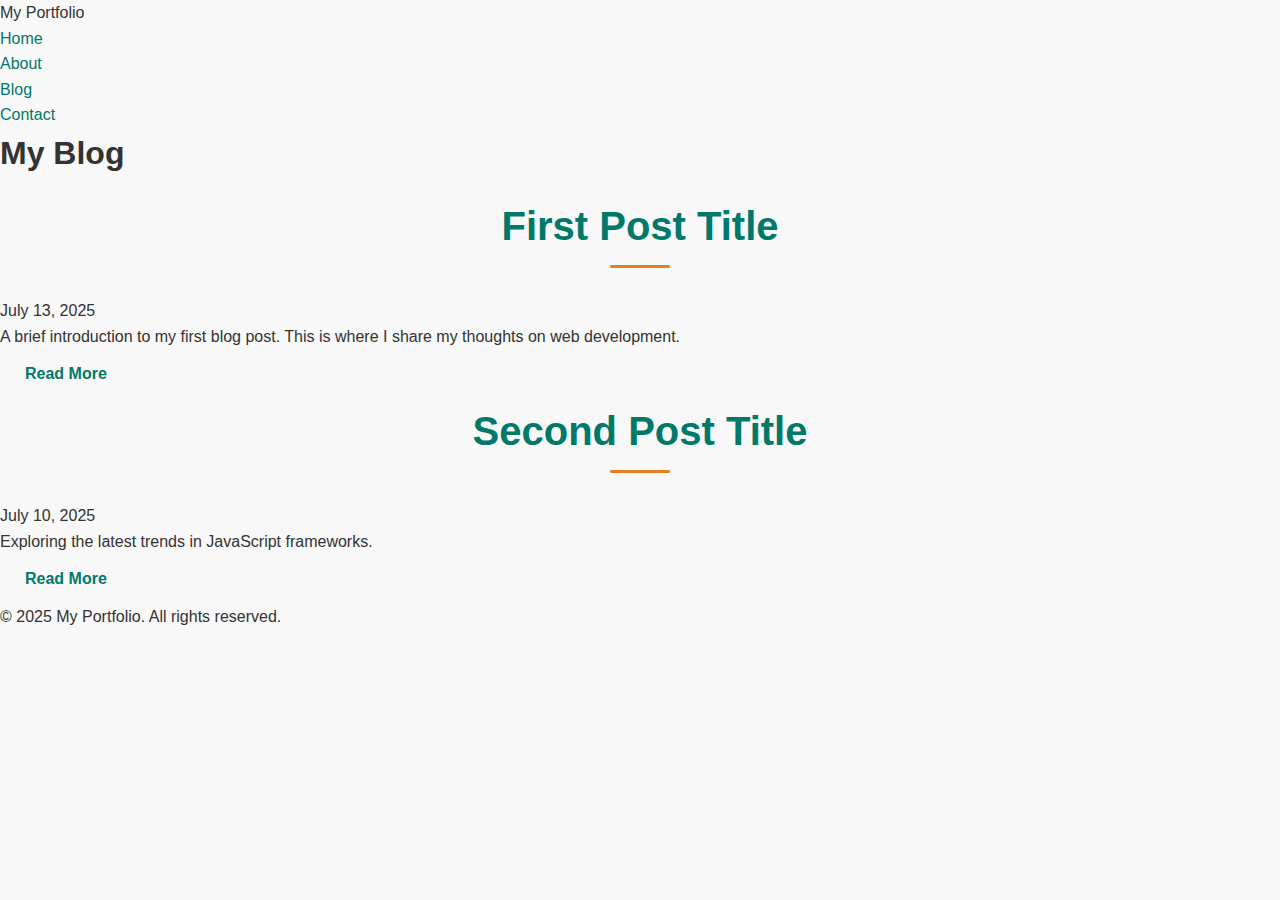
<file: blog.html>
<!DOCTYPE html>
<html lang="en">
<head>
    <meta charset="UTF-8">
    <meta name="viewport" content="width=device-width, initial-scale=1.0">
    <title>Blog - My Portfolio</title>
    <link rel="stylesheet" href="style.css">
</head>
<body>
    <header>
        <nav>
            <div class="logo">My Portfolio</div>
            <ul class="nav-links">
                <li><a href="index.html">Home</a></li>
                <li><a href="about.html">About</a></li>
                <li><a href="blog.html" class="active">Blog</a></li>
                <li><a href="index.html#contact">Contact</a></li>
            </ul>
        </nav>
    </header>

    <section class="blog">
        <h1>My Blog</h1>
        <div class="blog-grid">
            <article class="blog-post">
                <h2>First Post Title</h2>
                <p class="date">July 13, 2025</p>
                <p>A brief introduction to my first blog post. This is where I share my thoughts on web development.</p>
                <a href="#" class="btn">Read More</a>
            </article>
            <article class="blog-post">
                <h2>Second Post Title</h2>
                <p class="date">July 10, 2025</p>
                <p>Exploring the latest trends in JavaScript frameworks.</p>
                <a href="#" class="btn">Read More</a>
            </article>
        </div>
    </section>

    <footer>
        <p>© 2025 My Portfolio. All rights reserved.</p>
    </footer>

    <script src="script.js"></script>
</body>
</html>
</file>
<file: style.css>
/* --- Global Styles & Variables --- */
:root {
    --primary-color: #00796B; /* Deep Teal - Main brand color */
    --secondary-color: #FFD700; /* Warm Gold - Accent, stars */
    --accent-color: #E67E22; /* Orange - Buttons, prices */
    --light-grey: #F8F8F8; /* Light background */
    --medium-grey: #F2F2F2; /* Section background */
    --dark-grey: #333; /* Dark text, footer background */
    --text-light: #666;
    --white: #FFFFFF;
}

* {
    box-sizing: border-box;
    margin: 0;
    padding: 0;
}

body {
    font-family: 'Lato', sans-serif;
    line-height: 1.6;
    color: var(--dark-grey);
    background-color: var(--light-grey);
    scroll-behavior: smooth;
}

.container {
    max-width: 1200px;
    margin: 0 auto;
    padding: 0 20px;
}

h1, h2, h3, h4, h5, h6 {
    font-family: 'Montserrat', sans-serif;
    color: var(--dark-grey);
    margin-bottom: 15px;
}

h2 {
    font-size: 2.5em;
    text-align: center;
    margin-bottom: 40px;
    color: var(--primary-color);
    position: relative;
}

h2::after {
    content: '';
    position: absolute;
    left: 50%;
    transform: translateX(-50%);
    bottom: -10px;
    width: 60px;
    height: 3px;
    background-color: var(--accent-color);
    border-radius: 2px;
}

a {
    text-decoration: none;
    color: var(--primary-color);
    transition: color 0.3s ease;
}

a:hover {
    color: var(--accent-color);
}

ul {
    list-style: none;
}

.btn {
    display: inline-block;
    padding: 12px 25px;
    border-radius: 5px;
    font-weight: 700;
    text-align: center;
    cursor: pointer;
    transition: background-color 0.3s ease, color 0.3s ease, transform 0.2s ease;
}

.btn:hover {
    transform: translateY(-2px);
}

.primary-btn {
    background-color: var(--primary-color);
    color: var(--white);
    border: 2px solid var(--primary-color);
}

.primary-btn:hover {
    background-color: #005F55; /* Darker Teal */
    border-color: #005F55;
}

.secondary-btn {
    background-color: transparent;
    color: var(--primary-color);
    border: 2px solid var(--primary-color);
}

.secondary-btn:hover {
    background-color: var(--primary-color);
    color: var(--white);
}

.white-btn {
    background-color: var(--white);
    color: var(--accent-color);
    border: 2px solid var(--white);
}

.white-btn:hover {
    background-color: var(--accent-color);
    color: var(--white);
    border-color: var(--accent-color);
}

.add-to-cart-btn-small {
    background-color: var(--primary-color);
    color: white;
    padding: 8px 15px;
    border: none;
    border-radius: 4px;
    font-size: 0.9em;
    cursor: pointer;
}

.add-to-cart-btn-small:hover {
    background-color: #005F55;
}

.text-center {
    text-align: center;
}

.section-padding {
    padding: 80px 0;
}


/* --- Header --- */
.main-header {
    background-color: var(--white);
    padding: 15px 0;
    border-bottom: 1px solid #ddd;
    box-shadow: 0 2px 5px rgba(0,0,0,0.05);
}

.main-header .container {
    display: flex;
    justify-content: space-between;
    align-items: center;
}

.logo a {
    font-family: 'Montserrat', sans-serif;
    font-weight: 700;
    font-size: 1.8em;
    color: var(--primary-color);
    text-transform: uppercase;
}

.main-nav .nav-links {
    display: flex;
    list-style: none;
    margin: 0;
    padding: 0;
}

.main-nav .nav-links li {
    position: relative;
    margin-left: 30px;
}

.main-nav .nav-links li a {
    display: block;
    padding: 10px 0;
    color: var(--dark-grey);
    font-weight: 700;
    font-size: 0.95em;
}

.main-nav .nav-links li a:hover {
    color: var(--accent-color);
}

/* Dropdown Menu */
.main-nav .dropdown-content {
    display: none;
    position: absolute;
    background-color: var(--white);
    min-width: 160px;
    box-shadow: 0px 8px 16px 0px rgba(0,0,0,0.2);
    z-index: 10;
    border-top: 3px solid var(--primary-color);
}

.main-nav .dropdown-content a {
    color: var(--dark-grey);
    padding: 12px 16px;
    text-decoration: none;
    display: block;
    text-align: left;
    font-weight: normal;
}

.main-nav .dropdown-content a:hover {
    background-color: var(--light-grey);
    color: var(--primary-color);
}

.main-nav .dropdown:hover .dropdown-content {
    display: block;
}

.header-icons a {
    font-size: 1.2em;
    margin-left: 20px;
    color: var(--text-light);
    transition: color 0.3s ease;
}

.header-icons a:hover {
    color: var(--primary-color);
}

.cart-icon {
    position: relative;
    display: inline-block;
}

.cart-count {
    background-color: var(--accent-color);
    color: white;
    border-radius: 50%;
    padding: 2px 6px;
    font-size: 0.7em;
    position: absolute;
    top: -8px;
    right: -10px;
    line-height: 1; /* Adjust for vertical centering */
}

/* Hamburger Menu (Mobile) */
.hamburger-menu {
    display: none; /* Hidden by default on desktop */
    flex-direction: column;
    cursor: pointer;
    padding: 5px;
}

.hamburger-menu .bar {
    width: 25px;
    height: 3px;
    background-color: var(--dark-grey);
    margin: 4px 0;
    transition: 0.4s;
}

/* --- Hero Section --- */
.hero-section {
    position: relative;
    width: 100%;
    height: 600px; /* Fixed height for hero */
    overflow: hidden;
    background-color: #eee;
}

.hero-slider {
    position: relative;
    width: 100%;
    height: 100%;
}

.hero-slider .slide {
    position: absolute;
    top: 0;
    left: 0;
    width: 100%;
    height: 100%;
    opacity: 0;
    transition: opacity 0.8s ease-in-out;
}

.hero-slider .slide.active {
    opacity: 1;
}

.hero-slider .slide img {
    width: 100%;
    height: 100%;
    object-fit: cover;
    filter: brightness(70%); /* Darken image slightly for text readability */
}

.hero-slider .slide-content {
    position: absolute;
    top: 50%;
    left: 50%;
    transform: translate(-50%, -50%);
    text-align: center;
    color: var(--white);
    max-width: 800px;
    z-index: 5;
}

.hero-slider .slide-content h1 {
    font-size: 3.5em;
    margin-bottom: 20px;
    color: var(--white);
    text-shadow: 2px 2px 4px rgba(0,0,0,0.5);
}

.hero-slider .slide-content p {
    font-size: 1.3em;
    margin-bottom: 30px;
    color: var(--white);
    text-shadow: 1px 1px 2px rgba(0,0,0,0.5);
}

.hero-slider .slide-content .btn {
    padding: 15px 40px;
    font-size: 1.1em;
}

.slider-dots {
    position: absolute;
    bottom: 20px;
    left: 50%;
    transform: translateX(-50%);
    display: flex;
    gap: 10px;
    z-index: 10;
}

.slider-dots .dot {
    width: 12px;
    height: 12px;
    background-color: rgba(255,255,255,0.5);
    border-radius: 50%;
    cursor: pointer;
    transition: background-color 0.3s ease, transform 0.3s ease;
}

.slider-dots .dot.active {
    background-color: var(--white);
    transform: scale(1.2);
}

/* --- Featured Categories --- */
.featured-categories {
    background-color: var(--medium-grey);
}

.category-grid {
    display: grid;
    grid-template-columns: repeat(auto-fit, minmax(280px, 1fr));
    gap: 30px;
}

.category-item {
    background-color: var(--white);
    border-radius: 8px;
    overflow: hidden;
    box-shadow: 0 4px 10px rgba(0,0,0,0.08);
    text-align: center;
    padding-bottom: 20px;
    transition: transform 0.2s ease;
}

.category-item:hover {
    transform: translateY(-5px);
    box-shadow: 0 6px 15px rgba(0,0,0,0.12);
}

.category-item img {
    width: 100%;
    height: 250px;
    object-fit: cover;
    margin-bottom: 15px;
}

.category-item h3 {
    font-size: 1.4em;
    margin-bottom: 15px;
    color: var(--primary-color);
}

.category-item .btn {
    padding: 10px 20px;
    font-size: 0.9em;
}

/* --- Product Grid (New Arrivals) --- */
.new-arrivals {
    background-color: var(--light-grey);
}

.product-grid {
    display: grid;
    grid-template-columns: repeat(auto-fit, minmax(250px, 1fr));
    gap: 30px;
    margin-bottom: 50px;
}

.product-card {
    background-color: var(--white);
    border: 1px solid #e0e0e0;
    border-radius: 8px;
    overflow: hidden;
    text-align: center;
    box-shadow: 0 2px 5px rgba(0,0,0,0.05);
    transition: transform 0.2s ease, box-shadow 0.2s ease;
}

.product-card:hover {
    transform: translateY(-5px);
    box-shadow: 0 4px 10px rgba(0,0,0,0.1);
}

.product-card img {
    width: 100%;
    height: 320px;
    object-fit: cover;
    display: block;
}

.product-card h3 {
    font-size: 1.2em;
    margin: 15px 10px 5px;
    color: var(--dark-grey);
}

.product-card .price {
    font-size: 1.1em;
    color: var(--accent-color);
    font-weight: 700;
    margin-bottom: 15px;
}

.product-card .btn {
    margin-bottom: 15px;
}

.large-btn {
    padding: 15px 40px;
    font-size: 1.1em;
}

/* --- Promotional Banner --- */
.promo-banner {
    position: relative;
    height: 400px;
    overflow: hidden;
    border-radius: 8px;
    box-shadow: 0 4px 10px rgba(0,0,0,0.1);
}

.promo-banner img {
    width: 100%;
    height: 100%;
    object-fit: cover;
    filter: brightness(60%);
}

.promo-banner .promo-content {
    position: absolute;
    top: 50%;
    left: 50%;
    transform: translate(-50%, -50%);
    text-align: center;
    color: var(--white);
    z-index: 5;
    max-width: 700px;
}

.promo-banner .promo-content h2 {
    color: var(--white);
    font-size: 3em;
    margin-bottom: 20px;
    text-shadow: 2px 2px 4px rgba(0,0,0,0.5);
}

.promo-banner .promo-content h2::after { /* Remove the underline from h2 in banner */
    display: none;
}

.promo-banner .promo-content p {
    font-size: 1.2em;
    margin-bottom: 30px;
    text-shadow: 1px 1px 2px rgba(0,0,0,0.5);
}

/* --- Testimonials --- */
.testimonials {
    background-color: var(--medium-grey);
}

.testimonial-grid {
    display: grid;
    grid-template-columns: repeat(auto-fit, minmax(300px, 1fr));
    gap: 30px;
}

.testimonial-item {
    background-color: var(--white);
    padding: 30px;
    border-radius: 8px;
    box-shadow: 0 2px 8px rgba(0,0,0,0.08);
    text-align: center;
}

.testimonial-item .quote {
    font-style: italic;
    margin-bottom: 15px;
    color: var(--text-light);
    font-size: 1.1em;
    line-height: 1.8;
}

.testimonial-item .author {
    font-weight: 700;
    color: var(--dark-grey);
    margin-bottom: 10px;
}

.testimonial-item .stars {
    color: var(--secondary-color);
    font-size: 1.5em;
}

/* --- Newsletter Signup --- */
.newsletter-signup {
    background-color: var(--primary-color);
    color: var(--white);
    padding: 60px 20px;
}

.newsletter-signup h2 {
    color: var(--white);
    margin-bottom: 15px;
}

.newsletter-signup h2::after { /* Remove underline from h2 in newsletter */
    display: none;
}

.newsletter-signup p {
    font-size: 1.1em;
    margin-bottom: 30px;
    max-width: 600px;
    margin-left: auto;
    margin-right: auto;
}

.newsletter-form {
    display: flex;
    justify-content: center;
    max-width: 500px;
    margin: 0 auto;
}

.newsletter-form input {
    flex: 1;
    padding: 12px 15px;
    border: none;
    border-radius: 5px 0 0 5px;
    font-size: 1em;
}

.newsletter-form button {
    background-color: var(--accent-color);
    color: white;
    padding: 12px 20px;
    border: none;
    border-radius: 0 5px 5px 0;
    cursor: pointer;
    font-size: 1em;
    transition: background-color 0.3s ease;
}

.newsletter-form button:hover {
    background-color: #D66C1E;
}


/* --- Footer --- */
.main-footer {
    background-color: var(--dark-grey);
    color: var(--white);
    padding: 50px 0 20px;
}

.main-footer .container {
    display: flex;
    flex-wrap: wrap;
    justify-content: space-between;
    gap: 30px;
}

.footer-col {
    flex: 1;
    min-width: 220px;
}

.footer-col h4 {
    color: var(--secondary-color);
    margin-bottom: 20px;
    position: relative;
    padding-bottom: 10px;
    font-size: 1.2em;
}

.footer-col h4::after {
    content: '';
    position: absolute;
    left: 0;
    bottom: 0;
    width: 50px;
    height: 2px;
    background-color: var(--secondary-color);
}

.footer-col ul li {
    margin-bottom: 10px;
}

.footer-col ul li a {
    color: var(--white);
    font-size: 0.9em;
}

.social-icons a {
    font-size: 1.8em;
    margin-right: 15px;
    color: var(--white);
}

.social-icons a:hover {
    color: var(--secondary-color);
}

.newsletter-text-footer {
    font-size: 0.9em;
    margin-top: 15px;
    margin-bottom: 10px;
}

.newsletter-form-footer {
    display: flex;
    margin-top: 10px;
}

.newsletter-form-footer input {
    flex: 1;
    padding: 10px;
    border: none;
    border-radius: 5px 0 0 5px;
    font-size: 0.9em;
}

.newsletter-form-footer button {
    background-color: var(--primary-color);
    color: white;
    padding: 10px 15px;
    border: none;
    border-radius: 0 5px 5px 0;
    cursor: pointer;
    transition: background-color 0.3s ease;
}

.newsletter-form-footer button:hover {
    background-color: #005F55;
}

.footer-bottom {
    text-align: center;
    padding-top: 20px;
    border-top: 1px solid #555;
    margin-top: 30px;
    display: flex;
    justify-content: space-between;
    align-items: center;
    flex-wrap: wrap;
}

.footer-bottom p {
    font-size: 0.85em;
    color: #bbb;
    margin-bottom: 10px; /* For mobile spacing */
}

.footer-bottom .payment-methods img {
    height: 28px;
    margin-left: 10px;
    opacity: 0.8;
}


/* --- Responsive Design (Media Queries) --- */
@media (max-width: 992px) {
    .main-nav .nav-links li {
        margin-left: 20px;
    }

    .hero-slider .slide-content h1 {
        font-size: 2.8em;
    }

    .hero-slider .slide-content p {
        font-size: 1.1em;
    }

    .promo-banner .promo-content h2 {
        font-size: 2.5em;
    }
}

@media (max-width: 768px) {
    .main-header .container {
        flex-wrap: wrap;
        justify-content: center;
    }

    .main-header .logo, .main-header .header-icons {
        flex-basis: 100%;
        text-align: center;
        margin-bottom: 15px;
    }

    .main-nav {
        order: 3; /* Push nav to bottom on small screens */
        width: 100%;
    }

    .main-nav .nav-links {
        flex-direction: column;
        width: 100%;
        display: none; /* Hidden by default for mobile toggle */
        background-color: var(--white);
        position: absolute;
        left: 0;
        top: 75px; /* Adjust based on header height */
        box-shadow: 0 5px 10px rgba(0,0,0,0.1);
        z-index: 9;
    }

    .main-nav .nav-links.active {
        display: flex;
    }

    .main-nav .nav-links li {
        margin: 0;
        border-bottom: 1px solid #eee;
        text-align: left;
    }

    .main-nav .nav-links li:last-child {
        border-bottom: none;
    }

    .main-nav .nav-links li a {
        padding: 15px 20px;
    }

    .main-nav .dropdown-content {
        position: static; /* Make dropdown expand downwards */
        box-shadow: none;
        border-top: none;
    }
    .main-nav .dropdown-content a {
        padding-left: 40px; /* Indent sub-items */
    }

    .hamburger-menu {
        display: flex;
        position: absolute;
        right: 20px;
        top: 25px;
    }

    .hero-section {
        height: 450px;
    }
    .hero-slider .slide-content h1 {
        font-size: 2.2em;
    }
    .hero-slider .slide-content p {
        font-size: 1em;
    }
    .hero-slider .slide-content .btn {
        padding: 10px 25px;
        font-size: 1em;
    }

    h2 {
        font-size: 2em;
    }

    .category-grid,
    .product-grid,
    .testimonial-grid {
        grid-template-columns: 1fr; /* Single column layout */
    }

    .promo-banner {
        height: 300px;
    }
    .promo-banner .promo-content h2 {
        font-size: 2em;
    }
    .promo-banner .promo-content p {
        font-size: 0.9em;
    }

    .newsletter-form {
        flex-direction: column;
        align-items: center;
    }

    .newsletter-form input {
        border-radius: 5px;
        margin-bottom: 15px;
        width: 100%;
        max-width: 300px;
    }

    .newsletter-form button {
        border-radius: 5px;
        width: 100%;
        max-width: 300px;
    }

    .main-footer .container {
        flex-direction: column;
        text-align: center;
    }

    .footer-col h4::after {
        left: 50%;
        transform: translateX(-50%);
    }

    .social-icons {
        margin-bottom: 20px;
    }

    .newsletter-form-footer {
        flex-direction: column;
        align-items: center;
    }
    .newsletter-form-footer input,
    .newsletter-form-footer button {
        border-radius: 5px;
        width: 100%;
        max-width: 250px; /* Adjust for better footer fit */
        margin-bottom: 10px;
    }
    .newsletter-form-footer button {
        margin-bottom: 0;
    }

    .footer-bottom {
        flex-direction: column;
    }
    .footer-bottom .payment-methods img {
        margin: 10px 5px 0 5px;
    }
}

@media (max-width: 480px) {
    .main-header {
        padding: 10px 0;
    }
    .hero-section {
        height: 350px;
    }
    .hero-slider .slide-content h1 {
        font-size: 1.8em;
    }
    .hero-slider .slide-content p {
        font-size: 0.9em;
    }
    .hero-slider .slide-content .btn {
        padding: 8px 18px;
        font-size: 0.9em;
    }
    h2 {
        font-size: 1.8em;
    }
    .section-padding {
        padding: 50px 0;
    }
    .promo-banner {
        height: 250px;
    }
    .promo-banner .promo-content h2 {
        font-size: 1.8em;
    }
    .promo-banner .promo-content p {
        font-size: 0.8em;
    }
}
</file>
